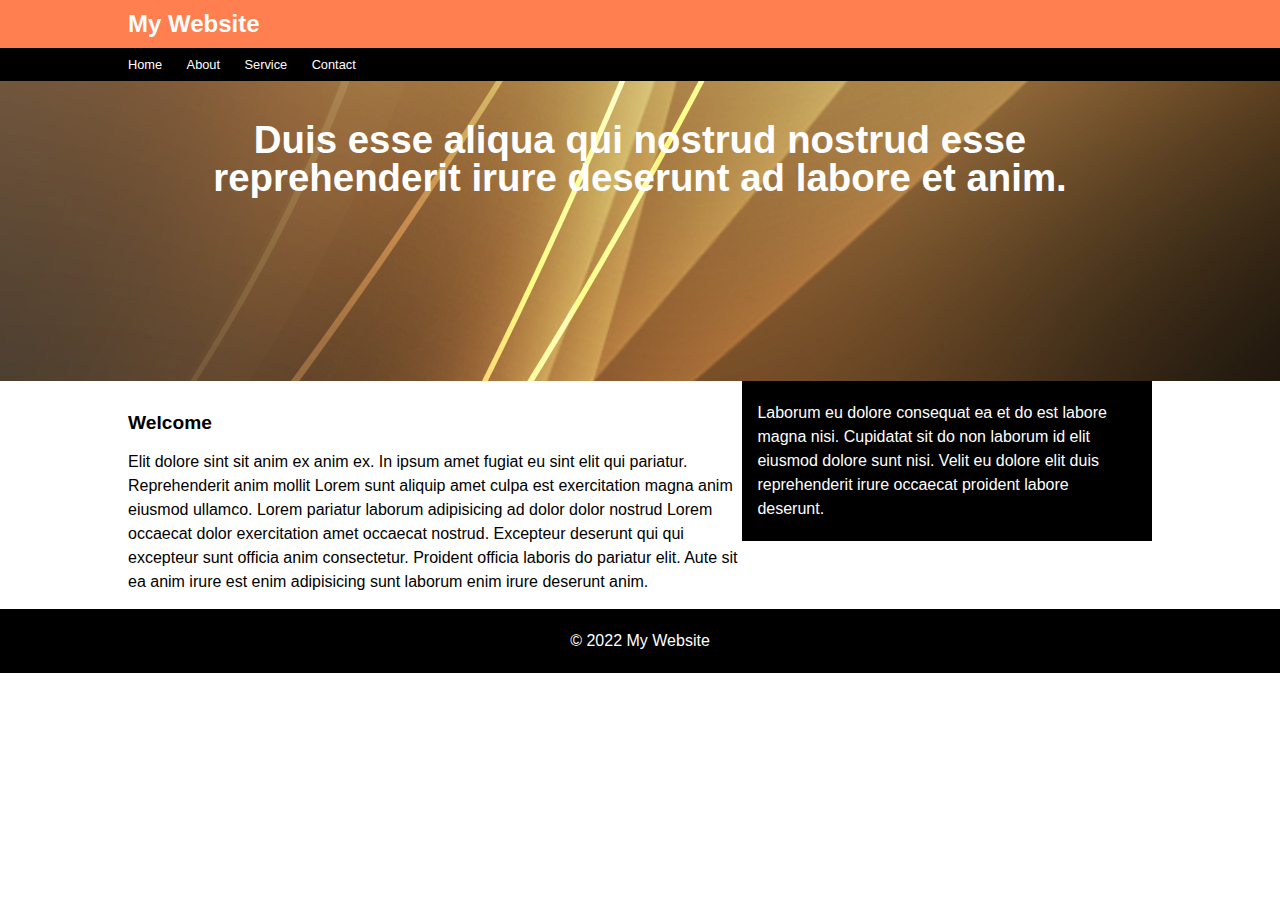
<file: HTML/index.html>
<!DOCTYPE html>
<html lang="en">

<head>
    <link href="../CSS/myStyles.css" rel="Stylesheet" />
    <title>My Website</title>
</head>

<body>
    <header id="main-header">
        <div class="container">
            <h2>My Website</h2>
        </div>
    </header>
    <nav id="main-nav">
        <div class="container">
            <ul>
                <li><a href="./home.html">Home</a></li>
                <li><a href="">About</a></li>
                <li><a href="">Service</a></li>
                <li><a href="">Contact</a></li>
            </ul>
        </div>
    </nav>
    <main id="main-section">
        <div class="container">
            <p>Duis esse aliqua qui nostrud nostrud esse reprehenderit irure deserunt ad labore et anim.</p>
        </div>
    </main>
    <section>
        <div class="container">
            <article id="article-sect" class="">
                <h4>Welcome</h4>
                <p>Elit dolore sint sit anim ex anim ex. In ipsum amet fugiat eu sint elit qui pariatur. Reprehenderit anim mollit
                    Lorem sunt aliquip amet culpa est exercitation magna anim eiusmod ullamco. Lorem pariatur laborum adipisicing ad
                    dolor dolor nostrud Lorem occaecat dolor exercitation amet occaecat nostrud. Excepteur deserunt qui qui
                    excepteur sunt officia anim consectetur. Proident officia laboris do pariatur elit. Aute sit ea anim irure est
                    enim adipisicing sunt laborum enim irure deserunt anim.</p>
            </article>
            <aside id="aside-sect">
                <p>Laborum eu dolore consequat ea et do est labore magna nisi. Cupidatat sit do non laborum id elit eiusmod dolore
                    sunt nisi. Velit eu dolore elit duis reprehenderit irure occaecat proident labore deserunt.</p>
            </aside>
        </div>
    </section>
    <footer id="footer-sect">
        &copy; 2022 My Website
    </footer>
</body>

</html>
</file>
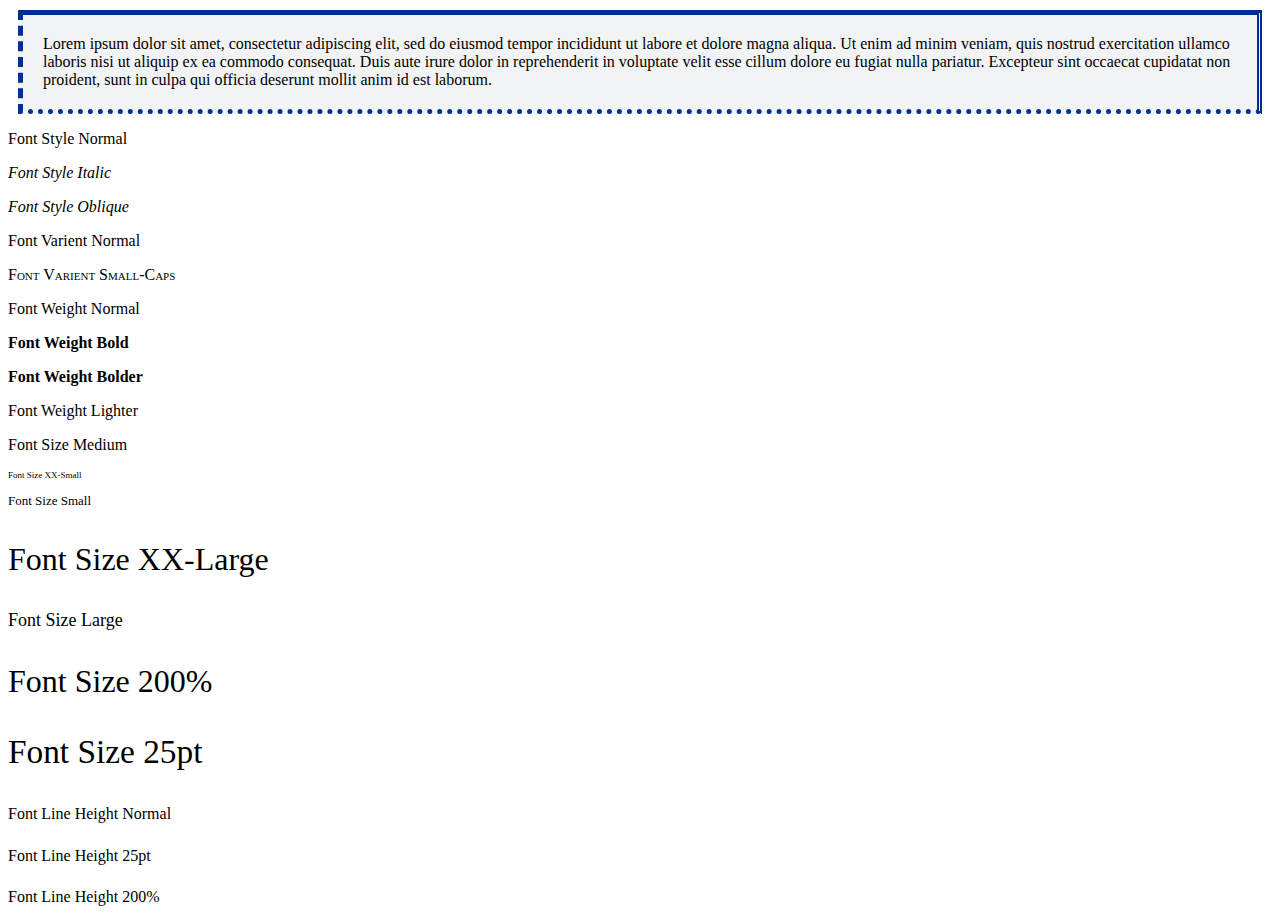
<file: HTML/css3/BoxModel/index.html>
<!DOCTYPE HTML>
<html lang="en">
<head>
  <meta charset="UTF-8">
  <title>CSS Tutorial</title>
 
  <link rel="stylesheet" type="text/css" href="../../../CSS/BoxModel/styles.css">
</head>
 
<body>
 
<p id="lorem">
  Lorem ipsum dolor sit amet, consectetur adipiscing elit, sed do
  eiusmod tempor incididunt ut labore et dolore magna aliqua. Ut
  enim ad minim veniam, quis nostrud exercitation ullamco laboris
  nisi ut aliquip ex ea commodo consequat. Duis aute irure dolor
  in reprehenderit in voluptate velit esse cillum dolore eu fugiat
  nulla pariatur. Excepteur sint occaecat cupidatat non proident,
  sunt in culpa qui officia deserunt mollit anim id est laborum.
</p>
 
<!-- Demonstrate Font Properties -->
 
<p id="fsNormal">Font Style Normal</p>
<p id="fsItalic">Font Style Italic</p>
<p id="fsOblique">Font Style Oblique</p>
<p id="fvNormal">Font Varient Normal</p>
<p id="fvSmallCaps">Font Varient Small-Caps</p>
<p id="fwNormal">Font Weight Normal</p>
<p id="fwBold">Font Weight Bold</p>
<p id="fwBolder">Font Weight Bolder</p>
<p id="fwLighter">Font Weight Lighter</p>
<p id="fszMedium">Font Size Medium</p>
<p id="fszXXSmall">Font Size XX-Small</p>
<p id="fszSmall">Font Size Small</p>
<p id="fszXXLarge">Font Size XX-Large</p>
<p id="fszLarge">Font Size Large</p>
<p id="fszPrct">Font Size 200%</p>
<p id="fsz25pt">Font Size 25pt</p>
<p id="lhNormal">Font Line Height Normal</p>
<p id="lh25pt">Font Line Height 25pt</p>
<p id="lh200Prct">Font Line Height 200%</p>
 
<!-- Demonstrate Font Properties End -->
 
</body>
</html>
</file>
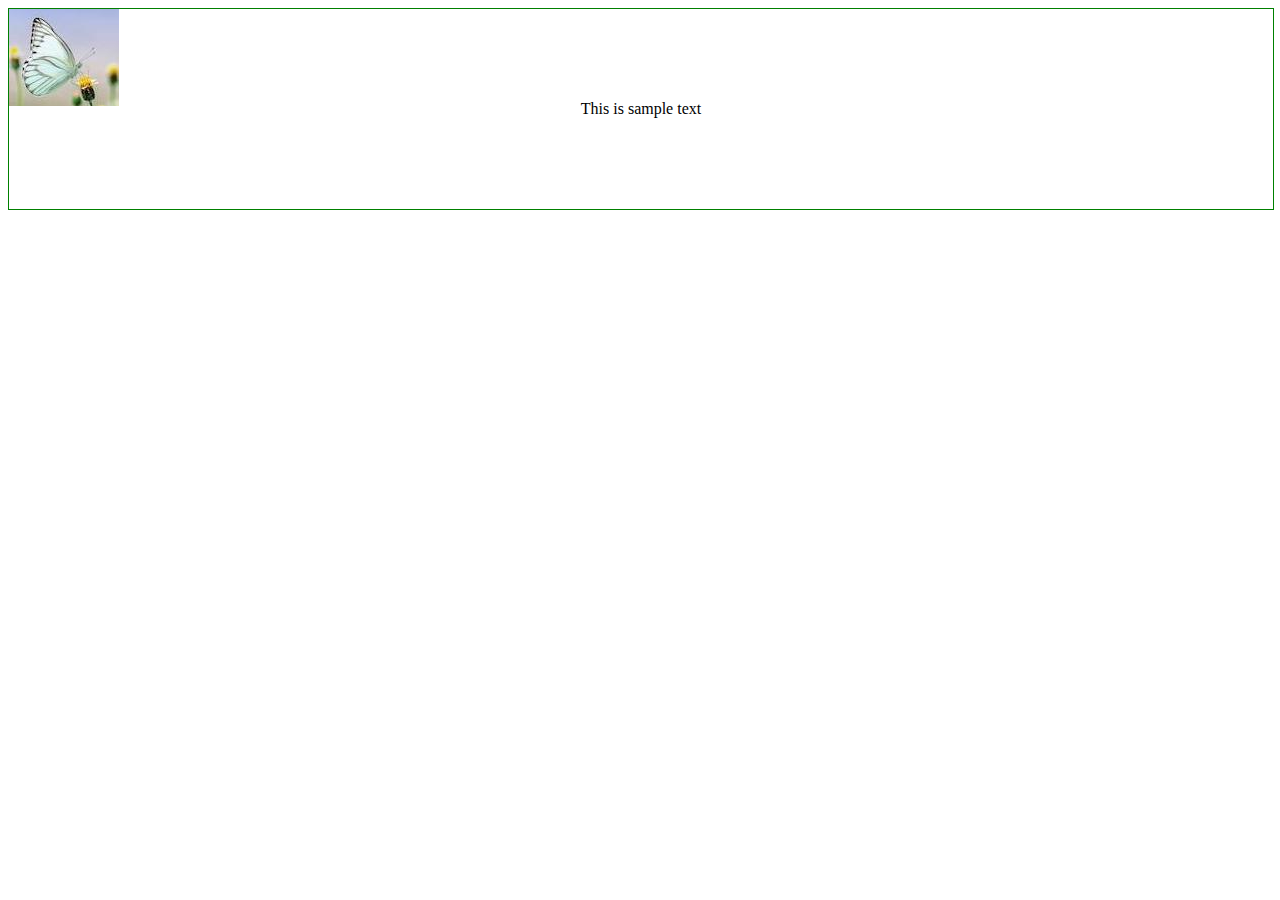
<file: HTML/css3/Centering/index.html>
<!DOCTYPE html>
<html>
<head>
    <title>Centering</title>
    <link rel="stylesheet" type="text/css" href="../../../CSS/Centering/styles.css">
</head>
<body>
    <div class="container">
        <div class="element">This is sample text</div>
        <img id="image" src="butterflies.jpg" />
    </div>
</body>
</html>
</file>
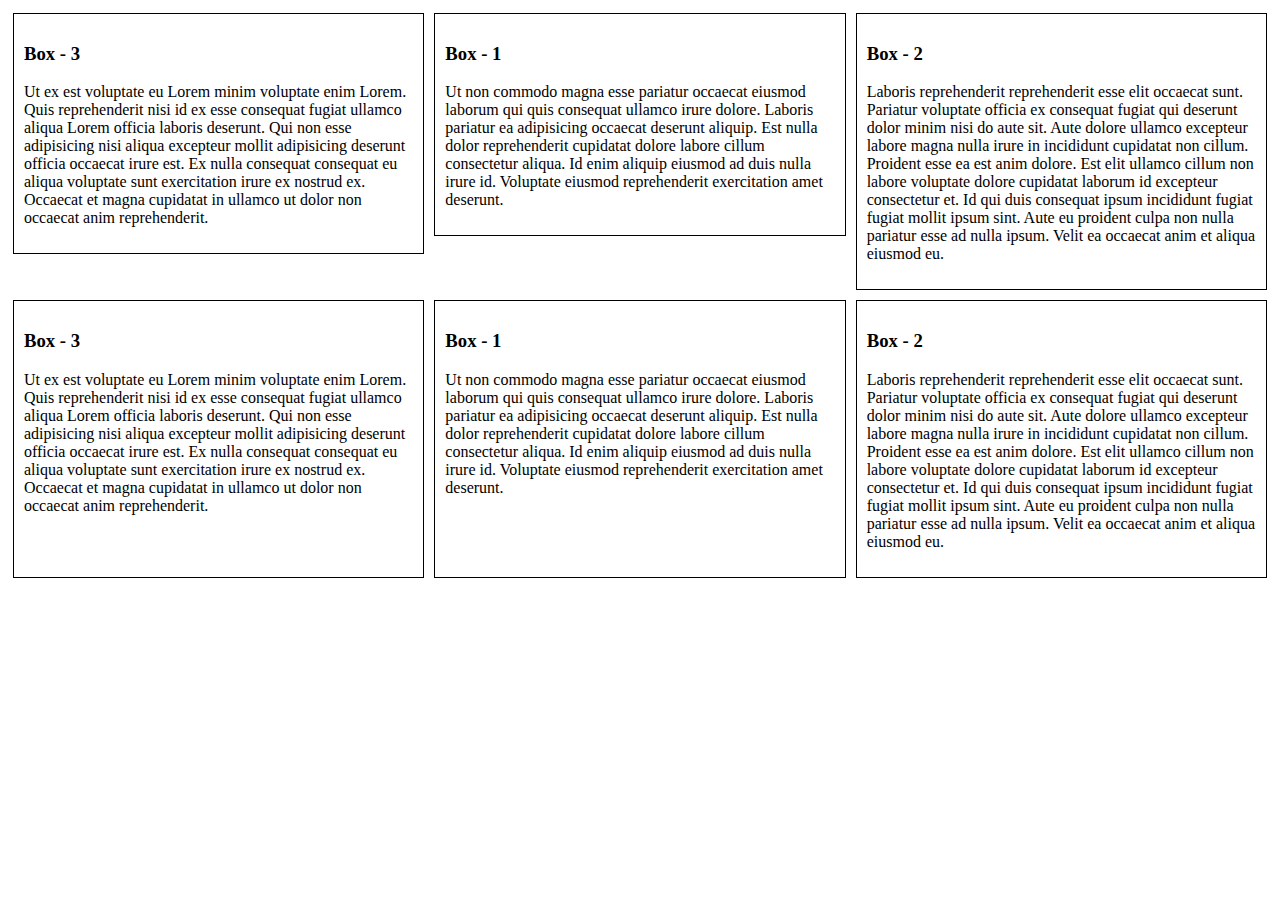
<file: HTML/css3/FlexBox/index.html>
<!DOCTYPE html>
<html lang="en">
<head>
    <meta charset="UTF-8">
    <meta http-equiv="X-UA-Compatible" content="IE=edge">
    <meta name="viewport" content="width=device-width, initial-scale=1.0">
    <title>Flex Box
    </title>
    <link rel="stylesheet" href="../../../CSS/FlexBox/styles.css"
</head>
<body>
    <div class="container-1">
        <div class="box-1">
            <h3>Box - 1</h3>
            <p>Ut non commodo magna esse pariatur occaecat eiusmod laborum qui quis consequat ullamco irure dolore. Laboris pariatur ea adipisicing occaecat deserunt aliquip. Est nulla dolor reprehenderit cupidatat dolore labore cillum consectetur aliqua. Id enim aliquip eiusmod ad duis nulla irure id.
                Voluptate eiusmod reprehenderit exercitation amet deserunt.
            </p>
        </div>
        <div class="box-2">
            <h3>Box - 2</h3><p>
                Laboris reprehenderit reprehenderit esse elit occaecat sunt.
            Pariatur voluptate officia ex consequat fugiat qui deserunt dolor minim nisi do aute sit. Aute dolore ullamco excepteur labore magna nulla irure in incididunt cupidatat non cillum. Proident esse ea est anim dolore. Est elit ullamco cillum non labore voluptate dolore cupidatat laborum id excepteur consectetur et. Id qui duis consequat ipsum incididunt fugiat fugiat mollit ipsum sint. Aute eu proident culpa non nulla pariatur esse ad nulla ipsum. Velit ea occaecat anim et aliqua eiusmod eu.
            </p>
        </div>
        <div class="box-3">
            <h3>Box - 3</h3>
            <p>Ut ex est voluptate eu Lorem minim voluptate enim Lorem. Quis reprehenderit nisi id ex esse consequat fugiat ullamco aliqua Lorem officia laboris deserunt. Qui non esse adipisicing nisi aliqua excepteur mollit adipisicing deserunt officia occaecat irure est. Ex nulla consequat consequat eu aliqua voluptate sunt exercitation irure ex nostrud ex.
                Occaecat et magna cupidatat in ullamco ut dolor non occaecat anim reprehenderit.
            </p>
        </div>
    </div>    
    <div class="container-2">
        <div class="box-1">
            <h3>Box - 1</h3>
            <p>Ut non commodo magna esse pariatur occaecat eiusmod laborum qui quis consequat ullamco irure dolore. Laboris pariatur ea adipisicing occaecat deserunt aliquip. Est nulla dolor reprehenderit cupidatat dolore labore cillum consectetur aliqua. Id enim aliquip eiusmod ad duis nulla irure id.
                Voluptate eiusmod reprehenderit exercitation amet deserunt.
            </p>
        </div>
        <div class="box-2">
            <h3>Box - 2</h3><p>
                Laboris reprehenderit reprehenderit esse elit occaecat sunt.
            Pariatur voluptate officia ex consequat fugiat qui deserunt dolor minim nisi do aute sit. Aute dolore ullamco excepteur labore magna nulla irure in incididunt cupidatat non cillum. Proident esse ea est anim dolore. Est elit ullamco cillum non labore voluptate dolore cupidatat laborum id excepteur consectetur et. Id qui duis consequat ipsum incididunt fugiat fugiat mollit ipsum sint. Aute eu proident culpa non nulla pariatur esse ad nulla ipsum. Velit ea occaecat anim et aliqua eiusmod eu.
            </p>
        </div>
        <div class="box-3">
            <h3>Box - 3</h3>
            <p>Ut ex est voluptate eu Lorem minim voluptate enim Lorem. Quis reprehenderit nisi id ex esse consequat fugiat ullamco aliqua Lorem officia laboris deserunt. Qui non esse adipisicing nisi aliqua excepteur mollit adipisicing deserunt officia occaecat irure est. Ex nulla consequat consequat eu aliqua voluptate sunt exercitation irure ex nostrud ex.
                Occaecat et magna cupidatat in ullamco ut dolor non occaecat anim reprehenderit.
            </p>
        </div>
    </div>    
</body>
</html>
</file>
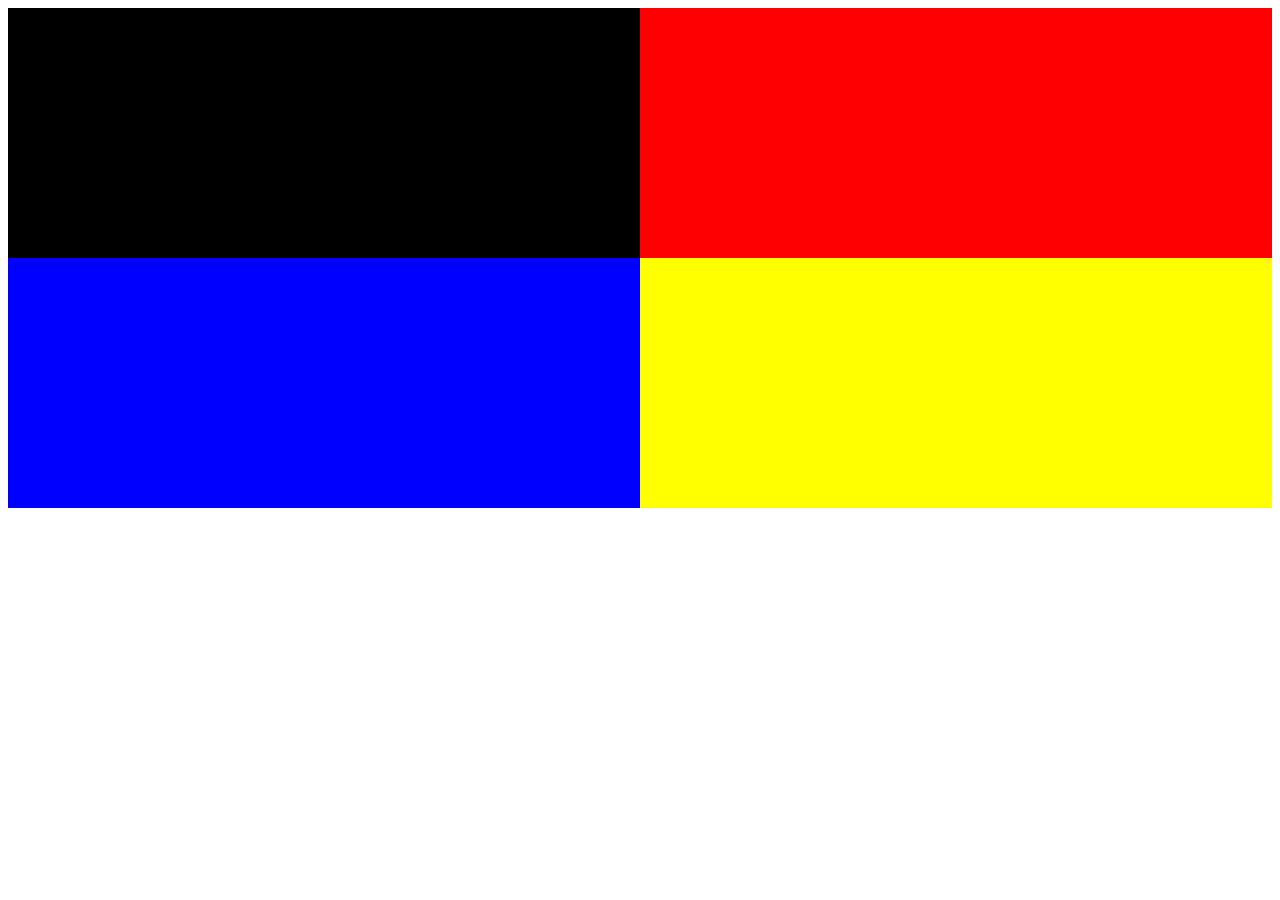
<file: HTML/css3/Gradients/index.html>
<!DOCTYPE html>
<html>
<head>
    <title>CSS Gradients</title>
    <link rel="stylesheet" type="text/css" href="../../../CSS/Gradients/styles.css">
</head>
<body>
    <div>
        
    </div>
</body>
</html>
</file>
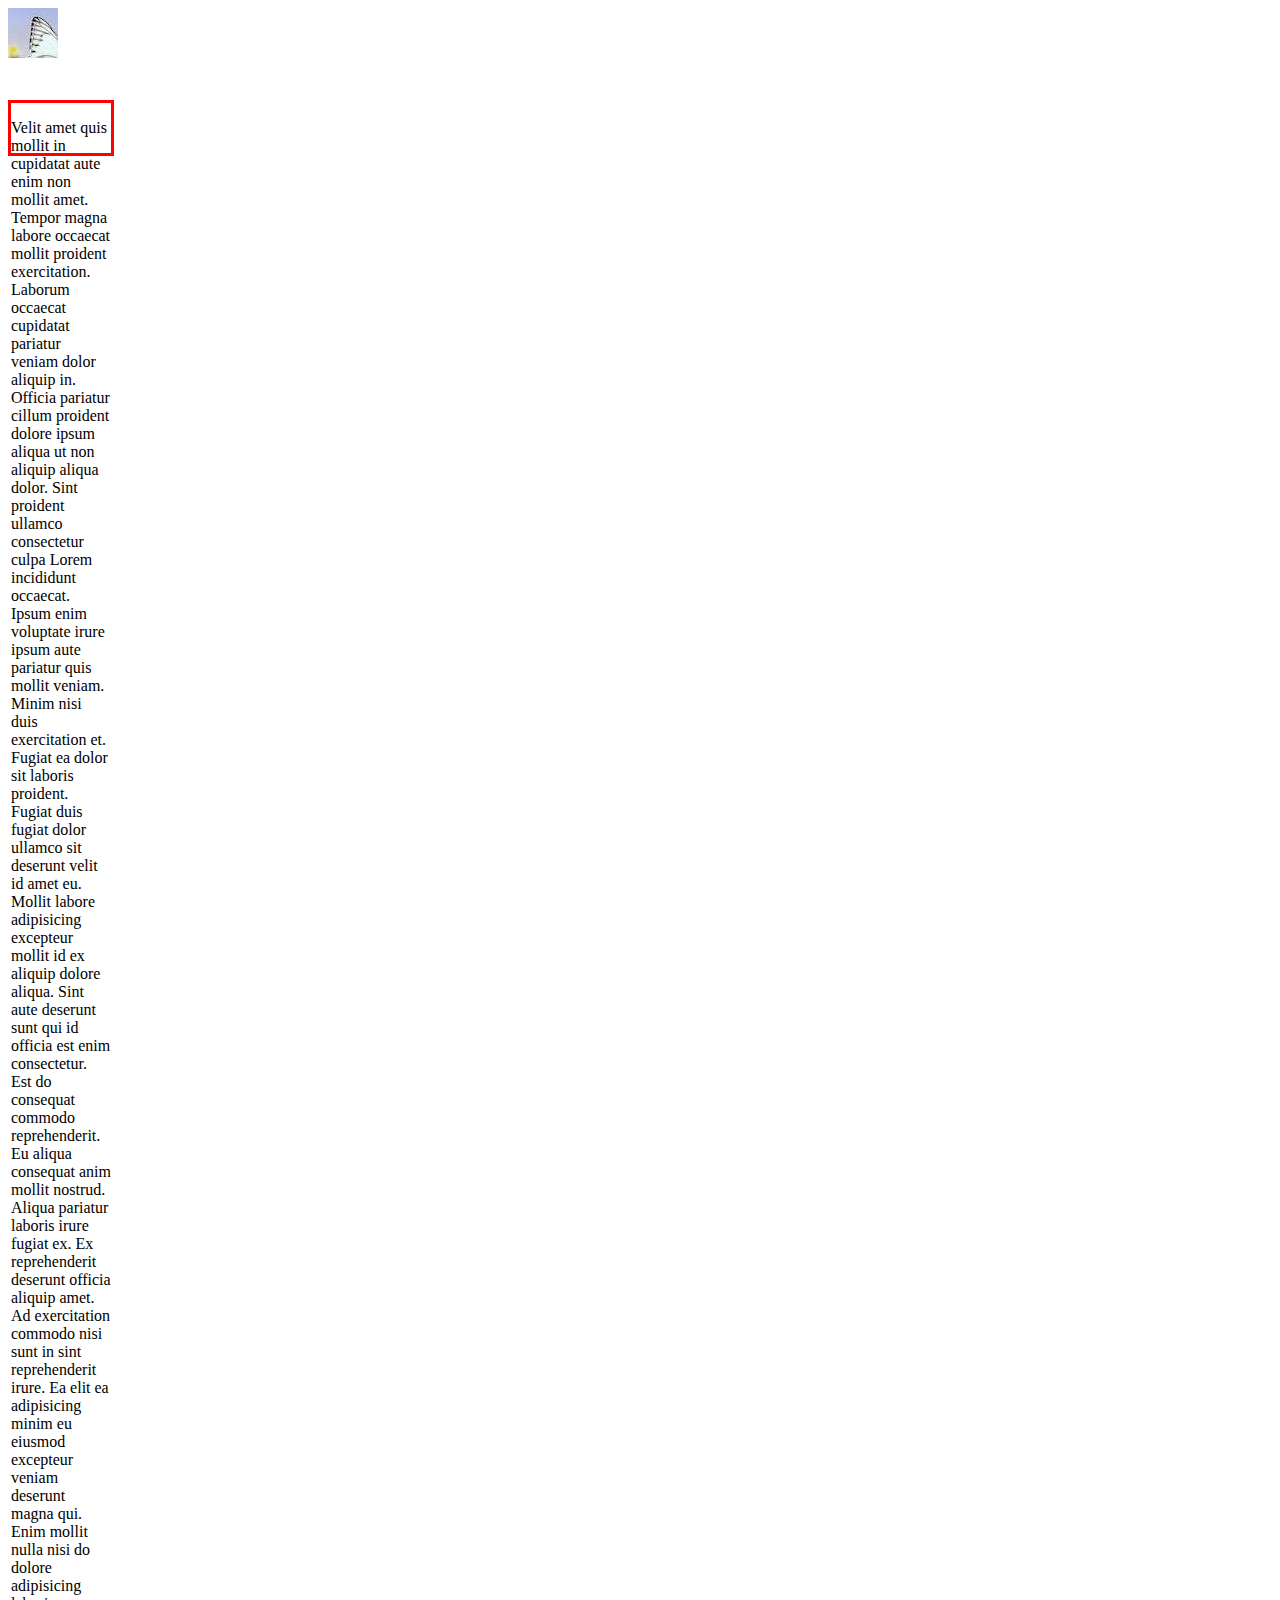
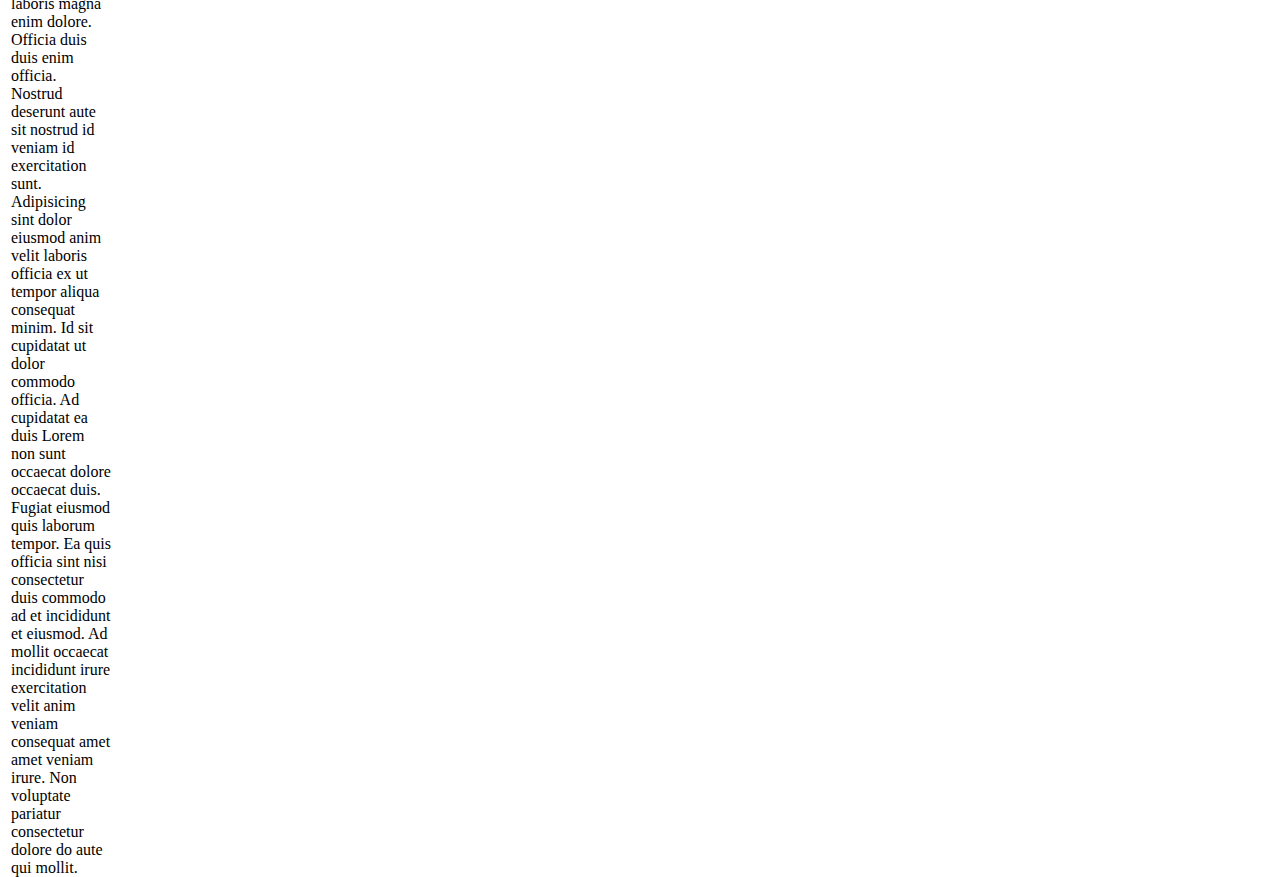
<file: HTML/css3/Overflow/index.html>
<!DOCTYPE HTML>
<html lang="en">
<head>
  <meta charset="UTF-8">
  <title>CSS Tutorial Overflow Clip</title>

  <link rel="stylesheet" type="text/css" href="../../../CSS/Overflow/styles.css">
</head>

<body>

  <div class="butterflies-clip">
    <img src="butterflies.jpg">
  </div>

  
  <div class="butterflies-small overflow-visible">
    
    <p>Velit amet quis mollit in cupidatat aute enim non mollit amet. Tempor magna labore occaecat mollit proident exercitation. Laborum occaecat cupidatat pariatur veniam dolor aliquip in.

Officia pariatur cillum proident dolore ipsum aliqua ut non aliquip aliqua dolor. Sint proident ullamco consectetur culpa Lorem incididunt occaecat. Ipsum enim voluptate irure ipsum aute pariatur quis mollit veniam. Minim nisi duis exercitation et.

Fugiat ea dolor sit laboris proident. Fugiat duis fugiat dolor ullamco sit deserunt velit id amet eu. Mollit labore adipisicing excepteur mollit id ex aliquip dolore aliqua. Sint aute deserunt sunt qui id officia est enim consectetur.

Est do consequat commodo reprehenderit. Eu aliqua consequat anim mollit nostrud. Aliqua pariatur laboris irure fugiat ex.

Ex reprehenderit deserunt officia aliquip amet. Ad exercitation commodo nisi sunt in sint reprehenderit irure. Ea elit ea adipisicing minim eu eiusmod excepteur veniam deserunt magna qui. Enim mollit nulla nisi do dolore adipisicing laboris magna enim dolore.

Officia duis duis enim officia. Nostrud deserunt aute sit nostrud id veniam id exercitation sunt. Adipisicing sint dolor eiusmod anim velit laboris officia ex ut tempor aliqua consequat minim. Id sit cupidatat ut dolor commodo officia. Ad cupidatat ea duis Lorem non sunt occaecat dolore occaecat duis. Fugiat eiusmod quis laborum tempor.

Ea quis officia sint nisi consectetur duis commodo ad et incididunt et eiusmod. Ad mollit occaecat incididunt irure exercitation velit anim veniam consequat amet amet veniam irure. Non voluptate pariatur consectetur dolore do aute qui mollit.</p>
  </div>
<!-- 
  <div class="butterflies-small overflow-hidden">
    <p>Velit amet quis mollit in cupidatat aute enim non mollit amet. Tempor magna labore occaecat mollit proident exercitation. Laborum occaecat cupidatat pariatur veniam dolor aliquip in.

      Officia pariatur cillum proident dolore ipsum aliqua ut non aliquip aliqua dolor. Sint proident ullamco consectetur culpa Lorem incididunt occaecat. Ipsum enim voluptate irure ipsum aute pariatur quis mollit veniam. Minim nisi duis exercitation et.
      
      Fugiat ea dolor sit laboris proident. Fugiat duis fugiat dolor ullamco sit deserunt velit id amet eu. Mollit labore adipisicing excepteur mollit id ex aliquip dolore aliqua. Sint aute deserunt sunt qui id officia est enim consectetur.
      
      Est do consequat commodo reprehenderit. Eu aliqua consequat anim mollit nostrud. Aliqua pariatur laboris irure fugiat ex.
      
      Ex reprehenderit deserunt officia aliquip amet. Ad exercitation commodo nisi sunt in sint reprehenderit irure. Ea elit ea adipisicing minim eu eiusmod excepteur veniam deserunt magna qui. Enim mollit nulla nisi do dolore adipisicing laboris magna enim dolore.
      
      Officia duis duis enim officia. Nostrud deserunt aute sit nostrud id veniam id exercitation sunt. Adipisicing sint dolor eiusmod anim velit laboris officia ex ut tempor aliqua consequat minim. Id sit cupidatat ut dolor commodo officia. Ad cupidatat ea duis Lorem non sunt occaecat dolore occaecat duis. Fugiat eiusmod quis laborum tempor.
      
      Ea quis officia sint nisi consectetur duis commodo ad et incididunt et eiusmod. Ad mollit occaecat incididunt irure exercitation velit anim veniam consequat amet amet veniam irure. Non voluptate pariatur consectetur dolore do aute qui mollit.</p>
       
  </div>

  <div class="butterflies-small overflow-scroll">
    <p>Velit amet quis mollit in cupidatat aute enim non mollit amet. Tempor magna labore occaecat mollit proident exercitation. Laborum occaecat cupidatat pariatur veniam dolor aliquip in.

      Officia pariatur cillum proident dolore ipsum aliqua ut non aliquip aliqua dolor. Sint proident ullamco consectetur culpa Lorem incididunt occaecat. Ipsum enim voluptate irure ipsum aute pariatur quis mollit veniam. Minim nisi duis exercitation et.
      
      Fugiat ea dolor sit laboris proident. Fugiat duis fugiat dolor ullamco sit deserunt velit id amet eu. Mollit labore adipisicing excepteur mollit id ex aliquip dolore aliqua. Sint aute deserunt sunt qui id officia est enim consectetur.
      
      Est do consequat commodo reprehenderit. Eu aliqua consequat anim mollit nostrud. Aliqua pariatur laboris irure fugiat ex.
      
      Ex reprehenderit deserunt officia aliquip amet. Ad exercitation commodo nisi sunt in sint reprehenderit irure. Ea elit ea adipisicing minim eu eiusmod excepteur veniam deserunt magna qui. Enim mollit nulla nisi do dolore adipisicing laboris magna enim dolore.
      
      Officia duis duis enim officia. Nostrud deserunt aute sit nostrud id veniam id exercitation sunt. Adipisicing sint dolor eiusmod anim velit laboris officia ex ut tempor aliqua consequat minim. Id sit cupidatat ut dolor commodo officia. Ad cupidatat ea duis Lorem non sunt occaecat dolore occaecat duis. Fugiat eiusmod quis laborum tempor.
      
      Ea quis officia sint nisi consectetur duis commodo ad et incididunt et eiusmod. Ad mollit occaecat incididunt irure exercitation velit anim veniam consequat amet amet veniam irure. Non voluptate pariatur consectetur dolore do aute qui mollit.</p>
       
  </div> -->

</body>

</html>
</file>
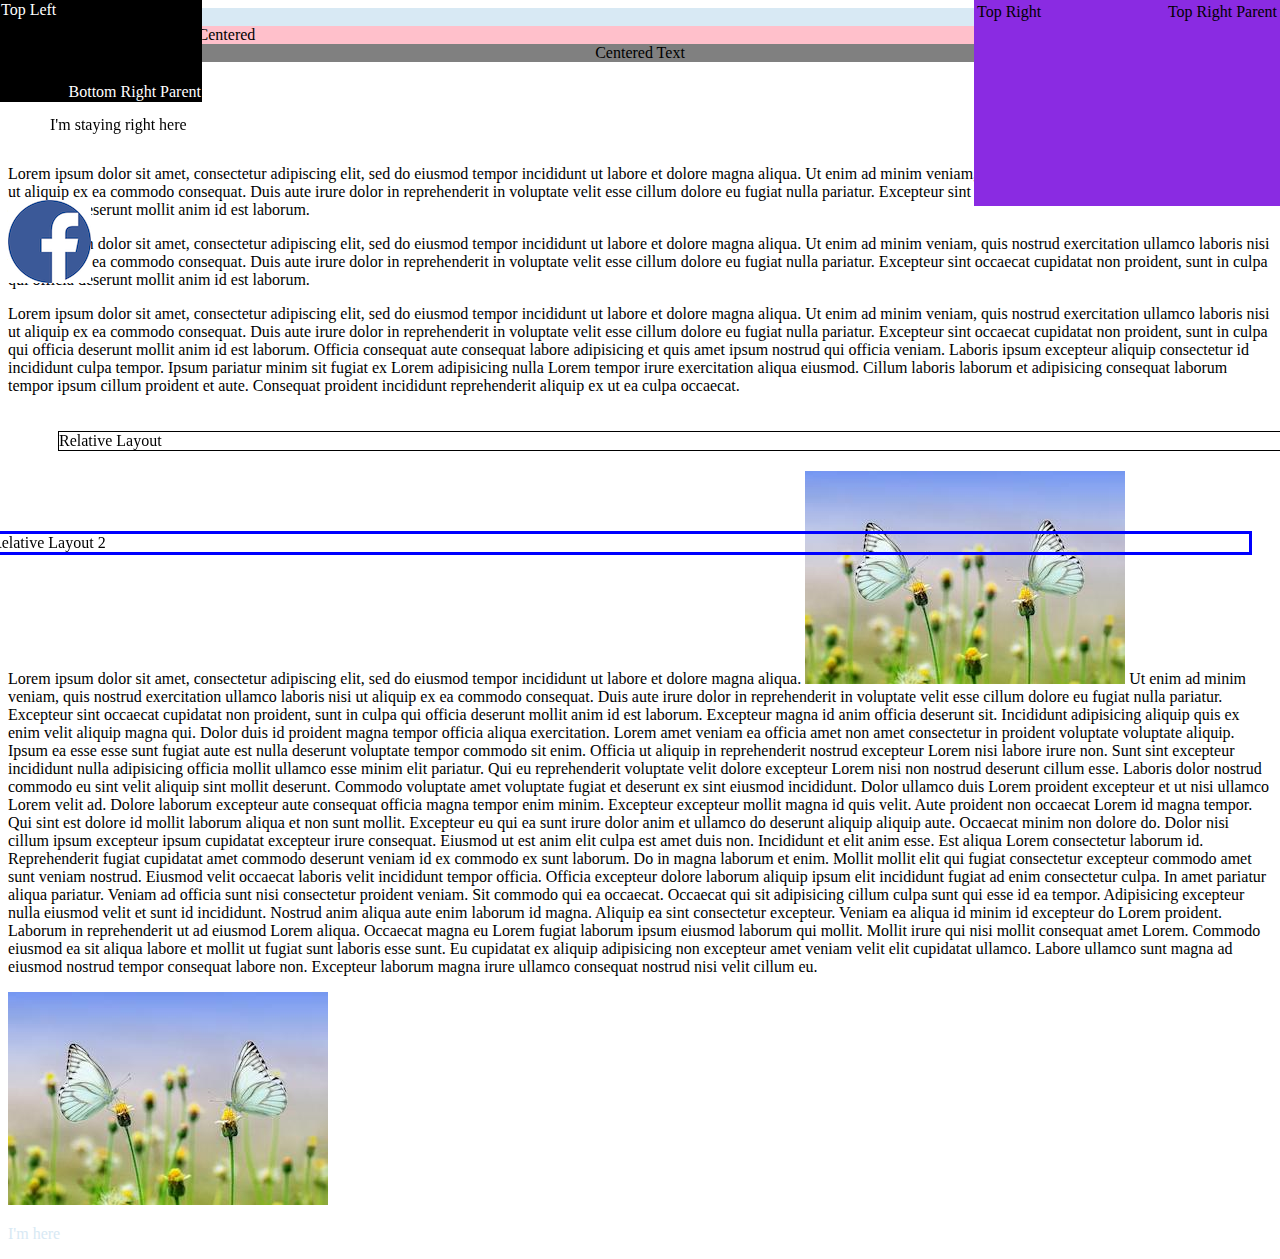
<file: HTML/css3/Position/index.html>
<!DOCTYPE HTML>
<html lang="en">
<head>
  <meta charset="UTF-8">
  <title>CSS Tutorial Position</title>

  <link rel="stylesheet" type="text/css" href="../../../CSS/Position/styles.css">
</head>

<body>

<div id="parent-div">
  <div id="default">Default</div>
  <div id="centered">Centered</div>
  <div id="centered-text">Centered Text</div>
</div>

<!-- Demonstrate Absolute Postioning -->

<div id="top-left-pos">Top Left
  <div id="bottom-right-tl-parent">Bottom Right Parent</div>
</div>

<div id="top-right-pos">Top Right
  <div id="bottom-left-tr-parent">Top Right Parent</div>
</div>

<p id="fixed-pos">
  I'm staying right here
</p>

<div id="sticky"><img src="facebook.png"></div>
<p>
  Lorem ipsum dolor sit amet, consectetur adipiscing elit, sed do
  eiusmod tempor incididunt ut labore et dolore magna aliqua. Ut
  enim ad minim veniam, quis nostrud exercitation ullamco laboris
  nisi ut aliquip ex ea commodo consequat. Duis aute irure dolor
  in reprehenderit in voluptate velit esse cillum dolore eu fugiat
  nulla pariatur. Excepteur sint occaecat cupidatat non proident,
  sunt in culpa qui officia deserunt mollit anim id est laborum.
</p>

<p>
  Lorem ipsum dolor sit amet, consectetur adipiscing elit, sed do
  eiusmod tempor incididunt ut labore et dolore magna aliqua. Ut
  enim ad minim veniam, quis nostrud exercitation ullamco laboris
  nisi ut aliquip ex ea commodo consequat. Duis aute irure dolor
  in reprehenderit in voluptate velit esse cillum dolore eu fugiat
  nulla pariatur. Excepteur sint occaecat cupidatat non proident,
  sunt in culpa qui officia deserunt mollit anim id est laborum.
</p>

<p>
  Lorem ipsum dolor sit amet, consectetur adipiscing elit, sed do
  eiusmod tempor incididunt ut labore et dolore magna aliqua. Ut
  enim ad minim veniam, quis nostrud exercitation ullamco laboris
  nisi ut aliquip ex ea commodo consequat. Duis aute irure dolor
  in reprehenderit in voluptate velit esse cillum dolore eu fugiat
  nulla pariatur. Excepteur sint occaecat cupidatat non proident,
  sunt in culpa qui officia deserunt mollit anim id est laborum.
  Officia consequat aute consequat labore adipisicing et quis amet ipsum nostrud qui officia veniam. Laboris ipsum excepteur aliquip consectetur id incididunt culpa tempor. Ipsum pariatur minim sit fugiat ex Lorem adipisicing nulla Lorem tempor irure exercitation aliqua eiusmod. Cillum laboris laborum et adipisicing consequat laborum tempor ipsum cillum proident et aute. Consequat proident incididunt reprehenderit aliquip ex ut ea culpa occaecat.
</p>

<div id="relative-1">Relative Layout</div>

<div id="relative-2">Relative Layout 2</div>

<p>
  Lorem ipsum dolor sit amet, consectetur adipiscing elit, sed do
  eiusmod tempor incididunt ut labore et dolore magna aliqua. 
  <img src="butterflies.jpg"> Ut
  enim ad minim veniam, quis nostrud exercitation ullamco laboris
  nisi ut aliquip ex ea commodo consequat. Duis aute irure dolor
  in reprehenderit in voluptate velit esse cillum dolore eu fugiat
  nulla pariatur. Excepteur sint occaecat cupidatat non proident,
  sunt in culpa qui officia deserunt mollit anim id est laborum.
  Excepteur magna id anim officia deserunt sit. Incididunt adipisicing aliquip quis ex enim velit aliquip magna qui. Dolor duis id proident magna tempor officia aliqua exercitation. Lorem amet veniam ea officia amet non amet consectetur in proident voluptate voluptate aliquip. Ipsum ea esse esse sunt fugiat aute est nulla deserunt voluptate tempor commodo sit enim. Officia ut aliquip in reprehenderit nostrud excepteur Lorem nisi labore irure non.

Sunt sint excepteur incididunt nulla adipisicing officia mollit ullamco esse minim elit pariatur. Qui eu reprehenderit voluptate velit dolore excepteur Lorem nisi non nostrud deserunt cillum esse. Laboris dolor nostrud commodo eu sint velit aliquip sint mollit deserunt. Commodo voluptate amet voluptate fugiat et deserunt ex sint eiusmod incididunt.

Dolor ullamco duis Lorem proident excepteur et ut nisi ullamco Lorem velit ad. Dolore laborum excepteur aute consequat officia magna tempor enim minim. Excepteur excepteur mollit magna id quis velit. Aute proident non occaecat Lorem id magna tempor. Qui sint est dolore id mollit laborum aliqua et non sunt mollit. Excepteur eu qui ea sunt irure dolor anim et ullamco do deserunt aliquip aliquip aute. Occaecat minim non dolore do.

Dolor nisi cillum ipsum excepteur ipsum cupidatat excepteur irure consequat. Eiusmod ut est anim elit culpa est amet duis non. Incididunt et elit anim esse. Est aliqua Lorem consectetur laborum id. Reprehenderit fugiat cupidatat amet commodo deserunt veniam id ex commodo ex sunt laborum. Do in magna laborum et enim. Mollit mollit elit qui fugiat consectetur excepteur commodo amet sunt veniam nostrud.

Eiusmod velit occaecat laboris velit incididunt tempor officia. Officia excepteur dolore laborum aliquip ipsum elit incididunt fugiat ad enim consectetur culpa. In amet pariatur aliqua pariatur. Veniam ad officia sunt nisi consectetur proident veniam. Sit commodo qui ea occaecat. Occaecat qui sit adipisicing cillum culpa sunt qui esse id ea tempor. Adipisicing excepteur nulla eiusmod velit et sunt id incididunt.

Nostrud anim aliqua aute enim laborum id magna. Aliquip ea sint consectetur excepteur. Veniam ea aliqua id minim id excepteur do Lorem proident.

Laborum in reprehenderit ut ad eiusmod Lorem aliqua. Occaecat magna eu Lorem fugiat laborum ipsum eiusmod laborum qui mollit. Mollit irure qui nisi mollit consequat amet Lorem. Commodo eiusmod ea sit aliqua labore et mollit ut fugiat sunt laboris esse sunt. Eu cupidatat ex aliquip adipisicing non excepteur amet veniam velit elit cupidatat ullamco. Labore ullamco sunt magna ad eiusmod nostrud tempor consequat labore non. Excepteur laborum magna irure ullamco consequat nostrud nisi velit cillum eu.
</p>

<div id="crop"><img src="butterflies.jpg"></div>

<div>

  <p id="static-pos">
    I'm here
  </p>
</div>
</body>

</html>
</file>
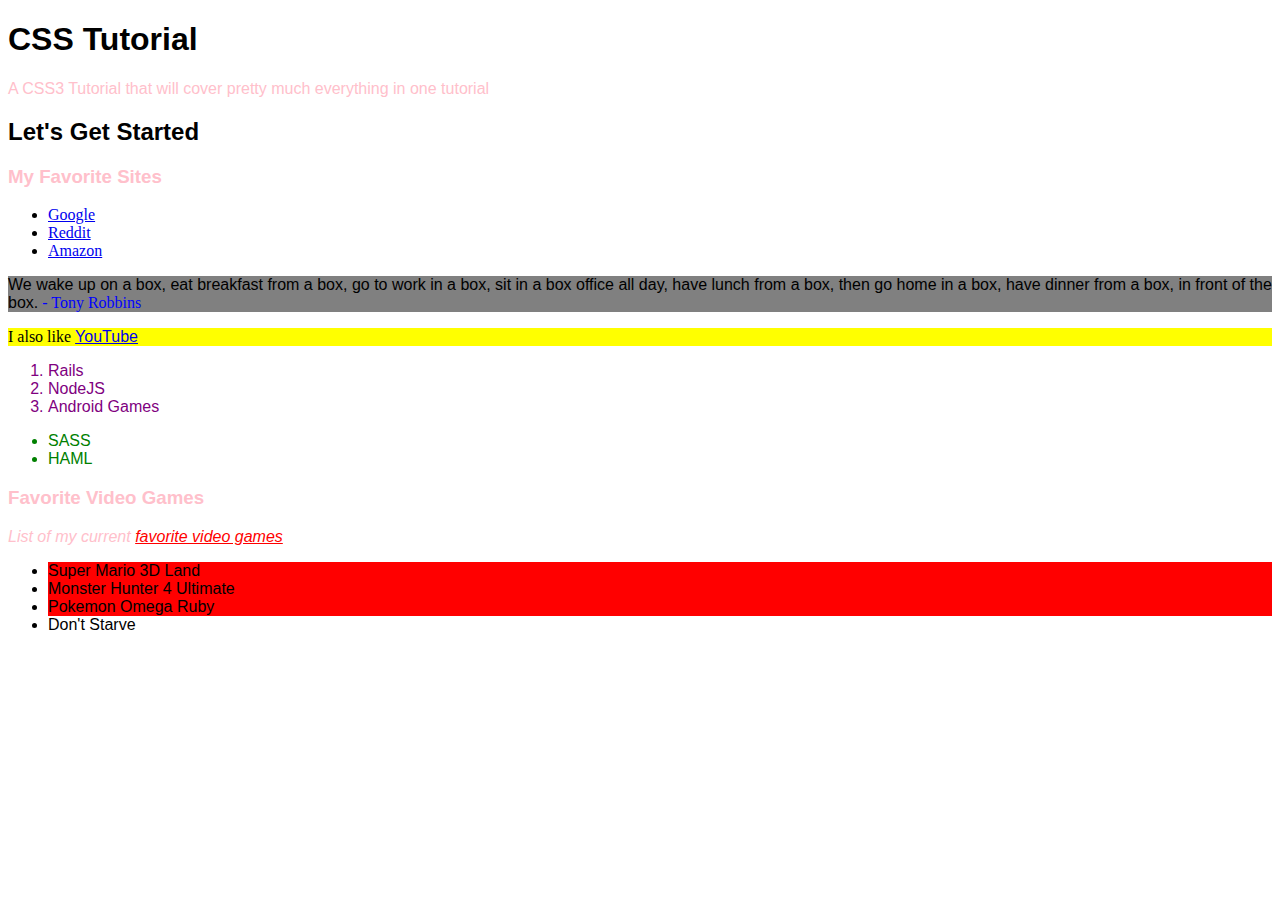
<file: HTML/css3/Selectors/index.html>
<!DOCTYPE HTML>
<html lang="en">
<head>
  <meta charset="UTF-8">
  <title>CSS Tutorial Selectors</title>

  <link rel="stylesheet" type="text/css" href="../../../CSS/Selectors/styles.css">
</head>

<body>
  <h1>CSS Tutorial</h1>

  <p>A CSS3 Tutorial that will cover pretty much everything in one tutorial</p>

  <h2>Let's Get Started</h2>

  <div>
    <h3>My Favorite Sites</h3>
    <ul>
      <li><a class="sitelink" href="google.com">Google</a></li>
      <li><a class="sitelink" href="reddit.com">Reddit</a></li>
      <li><a class="sitelink" href="amazon.com">Amazon</a></li>
    </ul>
  </div>

  <p id="tonyquote">We wake up on a box,
    eat breakfast from a box, go to work in a box,
    sit in a box office all day, have lunch from a box,
    then go home in a box, have dinner from a box,
    in front of the box.<span id="tonyname"> - Tony Robbins</span></p>

    <p class="sitelink">I also like 
      <a href="youtube.com">YouTube</a>
    </p>

    <div id="tutorials">
      <ol>
        <li>Rails</li>
        <li>NodeJS</li>
        <li>Android Games</li>
      </ol>
      <ul>
        <li>SASS</li>
        <li>HAML</li>
      </ul>
    </div>

    <h3>Favorite Video Games</h3>
    <p>List of my current 
      <a href="nintendogames">favorite video games
      </a>
    </p>
    <ul>
      <li alt="nintendo">Super Mario 3D Land</li>
      <li alt="nintendo">Monster Hunter 4 Ultimate</li>
      <li alt="nintendo">Pokemon Omega Ruby</li>
      <li alt="klei entertainment">Don't Starve</li>
    </ul>

  </body>
  </html>
</file>
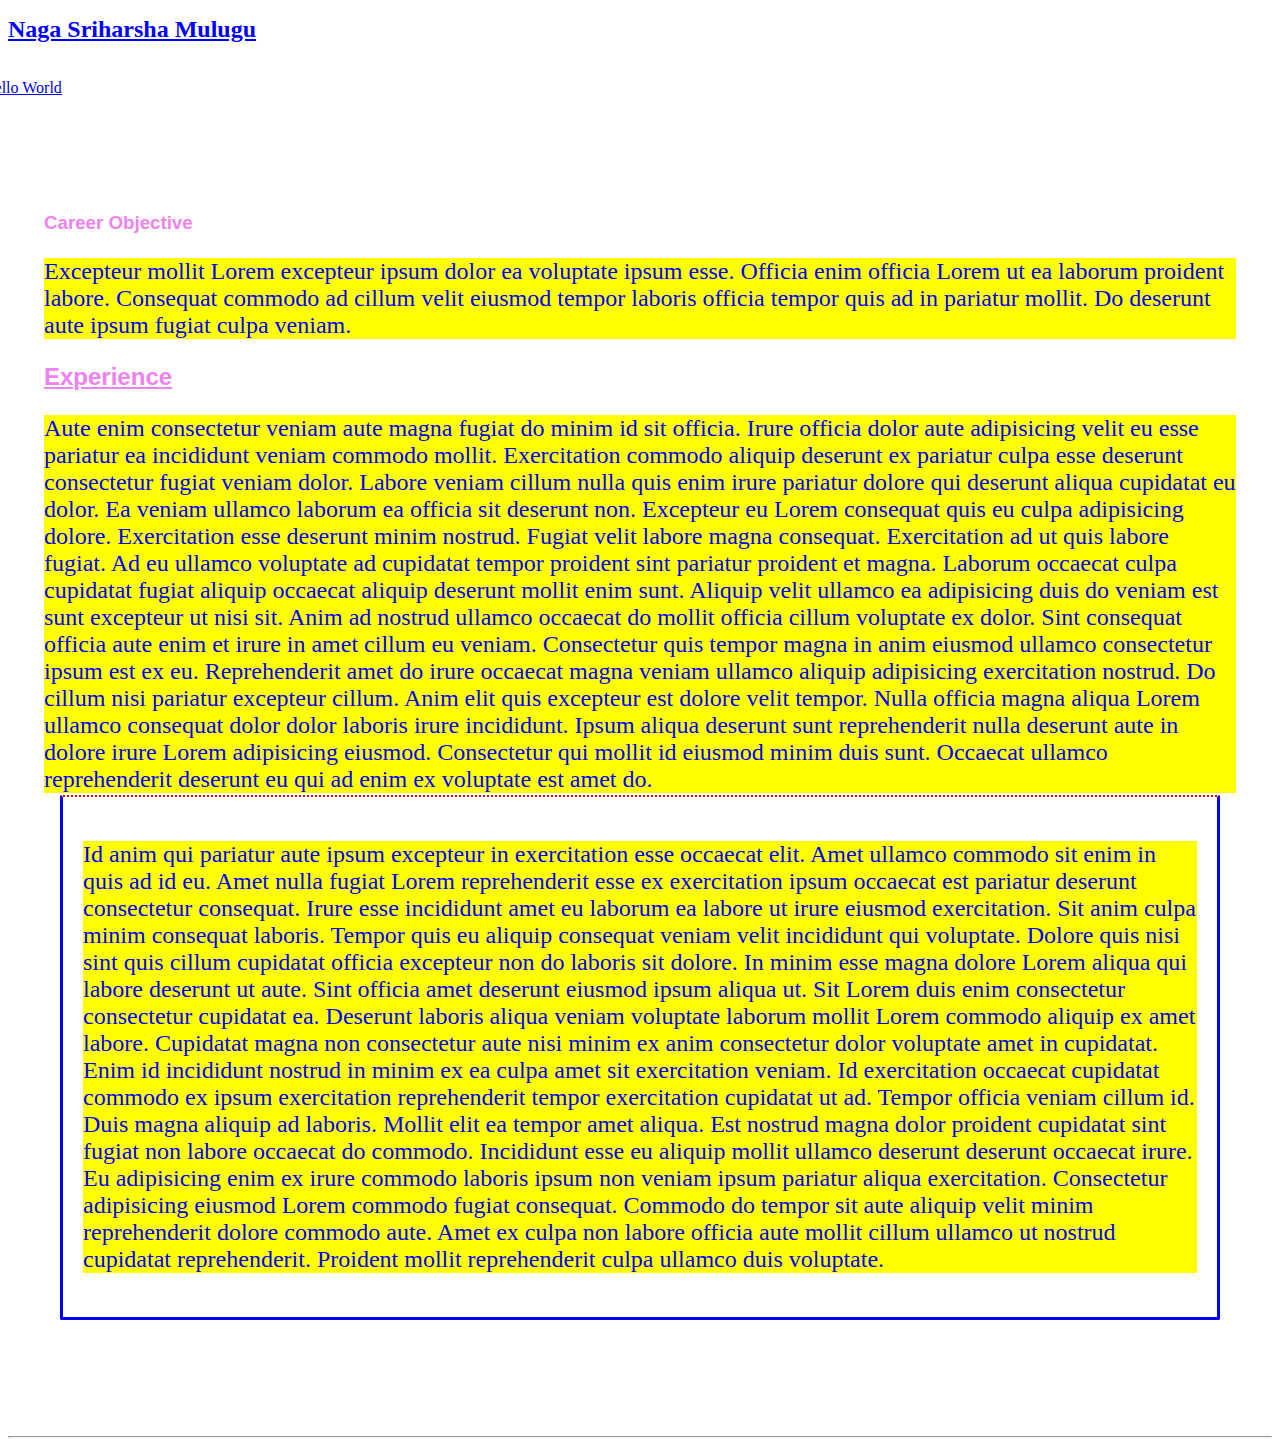
<file: HTML/cssdemo.html>
<!DOCTYPE html>
<html>

<head>
    <title>CSS Demo</title>
    <link href="/CSS/styles.css" rel="stylesheet" />
    <!-- Internal Style Sheet -->
    <!-- <style>
        h3 {
            color: violet;
            font-family: Verdana, Geneva, Tahoma, sans-serif;
        }
    </style> -->
</head>

<body>
    <!-- Inline Style Sheet -->
    <!-- <h1 style="color:red">Naga Sriharsha Mulugu</h1> -->
    <h1 class="decor-1">Naga Sriharsha Mulugu</h1>
    <div class="floatObject">
        <a href="helloworld.html">Hello World</a>
    </div>
    <!-- Specificity -->
    <div class="inner-container">
        <h3>Career Objective</h3>
        <p>
            Excepteur mollit Lorem excepteur ipsum dolor ea voluptate ipsum esse. Officia enim officia Lorem ut ea laborum
            proident labore. Consequat commodo ad cillum velit eiusmod tempor laboris officia tempor quis ad in pariatur
            mollit. Do deserunt aute ipsum fugiat culpa veniam.
        </p>
        <h3 class="decor-1">Experience</h3>
        <p>
            Aute enim consectetur veniam aute magna fugiat do minim id sit officia. Irure officia dolor aute adipisicing
            velit eu esse pariatur ea incididunt veniam commodo mollit. Exercitation commodo aliquip deserunt ex pariatur
            culpa esse deserunt consectetur fugiat veniam dolor. Labore veniam cillum nulla quis enim irure pariatur dolore
            qui deserunt aliqua cupidatat eu dolor. Ea veniam ullamco laborum ea officia sit deserunt non. Excepteur eu
            Lorem consequat quis eu culpa adipisicing dolore. Exercitation esse deserunt minim nostrud.
    
            Fugiat velit labore magna consequat. Exercitation ad ut quis labore fugiat. Ad eu ullamco voluptate ad cupidatat
            tempor proident sint pariatur proident et magna.
    
            Laborum occaecat culpa cupidatat fugiat aliquip occaecat aliquip deserunt mollit enim sunt. Aliquip velit
            ullamco ea adipisicing duis do veniam est sunt excepteur ut nisi sit. Anim ad nostrud ullamco occaecat do mollit
            officia cillum voluptate ex dolor. Sint consequat officia aute enim et irure in amet cillum eu veniam.
            Consectetur quis tempor magna in anim eiusmod ullamco consectetur ipsum est ex eu. Reprehenderit amet do irure
            occaecat magna veniam ullamco aliquip adipisicing exercitation nostrud.
    
            Do cillum nisi pariatur excepteur cillum. Anim elit quis excepteur est dolore velit tempor. Nulla officia magna
            aliqua Lorem ullamco consequat dolor dolor laboris irure incididunt. Ipsum aliqua deserunt sunt reprehenderit
            nulla deserunt aute in dolore irure Lorem adipisicing eiusmod. Consectetur qui mollit id eiusmod minim duis
            sunt. Occaecat ullamco reprehenderit deserunt eu qui ad enim ex voluptate est amet do.
        </p>
        <div class="nested-container">
            <p>
                Id anim qui pariatur aute ipsum excepteur in exercitation esse occaecat elit. Amet ullamco commodo sit enim in quis ad id eu. Amet nulla fugiat Lorem reprehenderit esse ex exercitation ipsum occaecat est pariatur deserunt consectetur consequat. Irure esse incididunt amet eu laborum ea labore ut irure eiusmod exercitation. Sit anim culpa minim consequat laboris.
    
    Tempor quis eu aliquip consequat veniam velit incididunt qui voluptate. Dolore quis nisi sint quis cillum cupidatat officia excepteur non do laboris sit dolore. In minim esse magna dolore Lorem aliqua qui labore deserunt ut aute. Sint officia amet deserunt eiusmod ipsum aliqua ut.
    
    Sit Lorem duis enim consectetur consectetur cupidatat ea. Deserunt laboris aliqua veniam voluptate laborum mollit Lorem commodo aliquip ex amet labore. Cupidatat magna non consectetur aute nisi minim ex anim consectetur dolor voluptate amet in cupidatat. Enim id incididunt nostrud in minim ex ea culpa amet sit exercitation veniam.
    
    Id exercitation occaecat cupidatat commodo ex ipsum exercitation reprehenderit tempor exercitation cupidatat ut ad. Tempor officia veniam cillum id. Duis magna aliquip ad laboris. Mollit elit ea tempor amet aliqua.
    
    Est nostrud magna dolor proident cupidatat sint fugiat non labore occaecat do commodo. Incididunt esse eu aliquip mollit ullamco deserunt deserunt occaecat irure. Eu adipisicing enim ex irure commodo laboris ipsum non veniam ipsum pariatur aliqua exercitation. Consectetur adipisicing eiusmod Lorem commodo fugiat consequat. Commodo do tempor sit aute aliquip velit minim reprehenderit dolore commodo aute. Amet ex culpa non labore officia aute mollit cillum ullamco ut nostrud cupidatat reprehenderit. Proident mollit reprehenderit culpa ullamco duis voluptate.
            </p>
        </div>
        
        
    </div>
    <hr/>
</body>

</html>
</file>
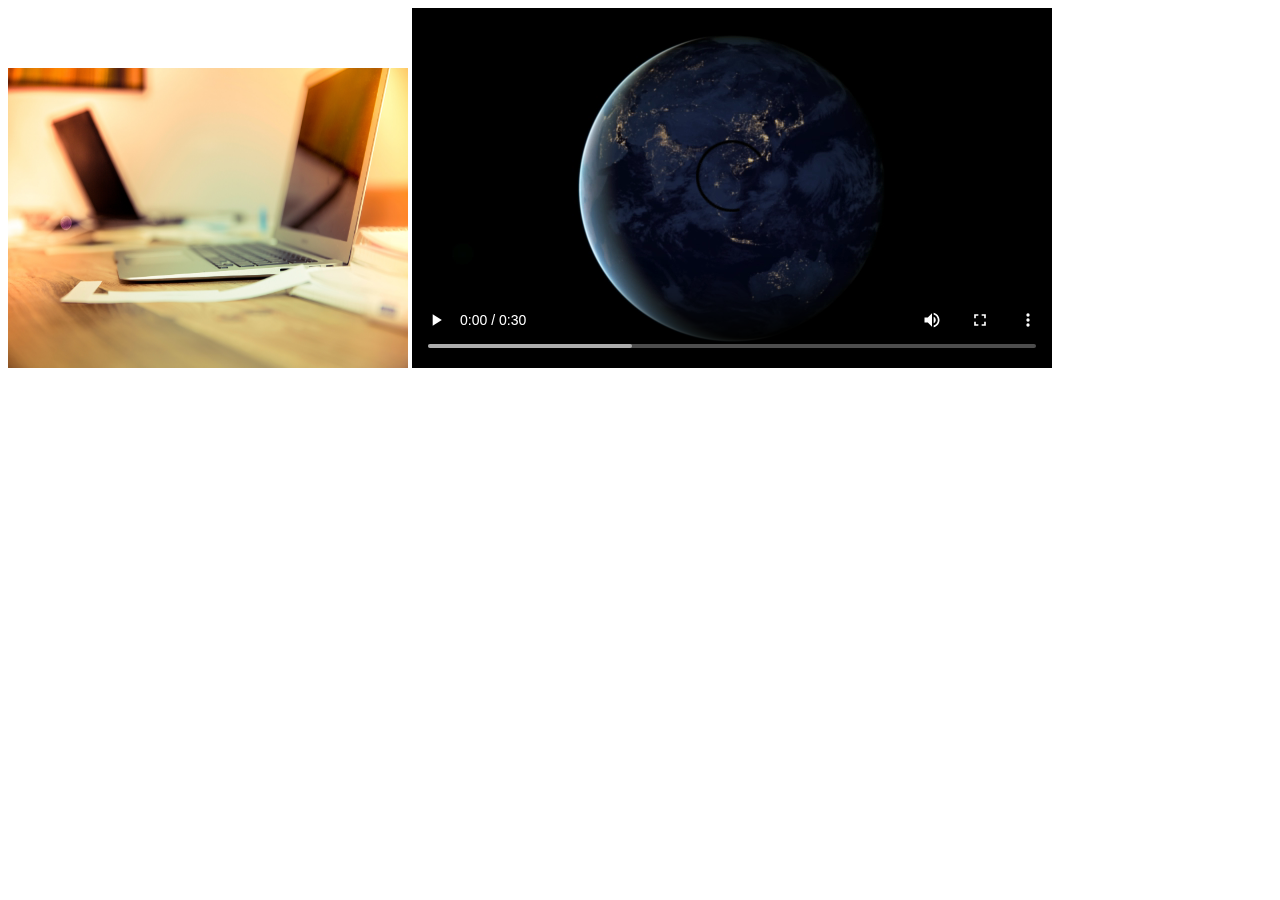
<file: HTML/emded.html>
<html>

<head>
    <title>
        Embed HTML
    </title>
</head>

<body>
    <img src="/media/test_image.jpg" alt="This is an image" width="400px" height="300px" />
    <!-- <video src="/media/test_video.mp4" controls width="200px" height="300px" 
    poster="/media/test_image.jpg"  loop muted autoplay/> -->
    <video controls>

        <source src="/media/test_video.mp4" type="video/mp4" />
        <source src="/media/test_audio.mp3" type="audio/mp3" />
        <div>

        </div>
    </video>
    <!-- <audio src="/media/test_audio.mp3" controls loop autoplay muted/> -->
    <!-- 
        header,
        footer,
        nav,
        section, main, article, aside, address
     -->
</body>

</html>
</file>
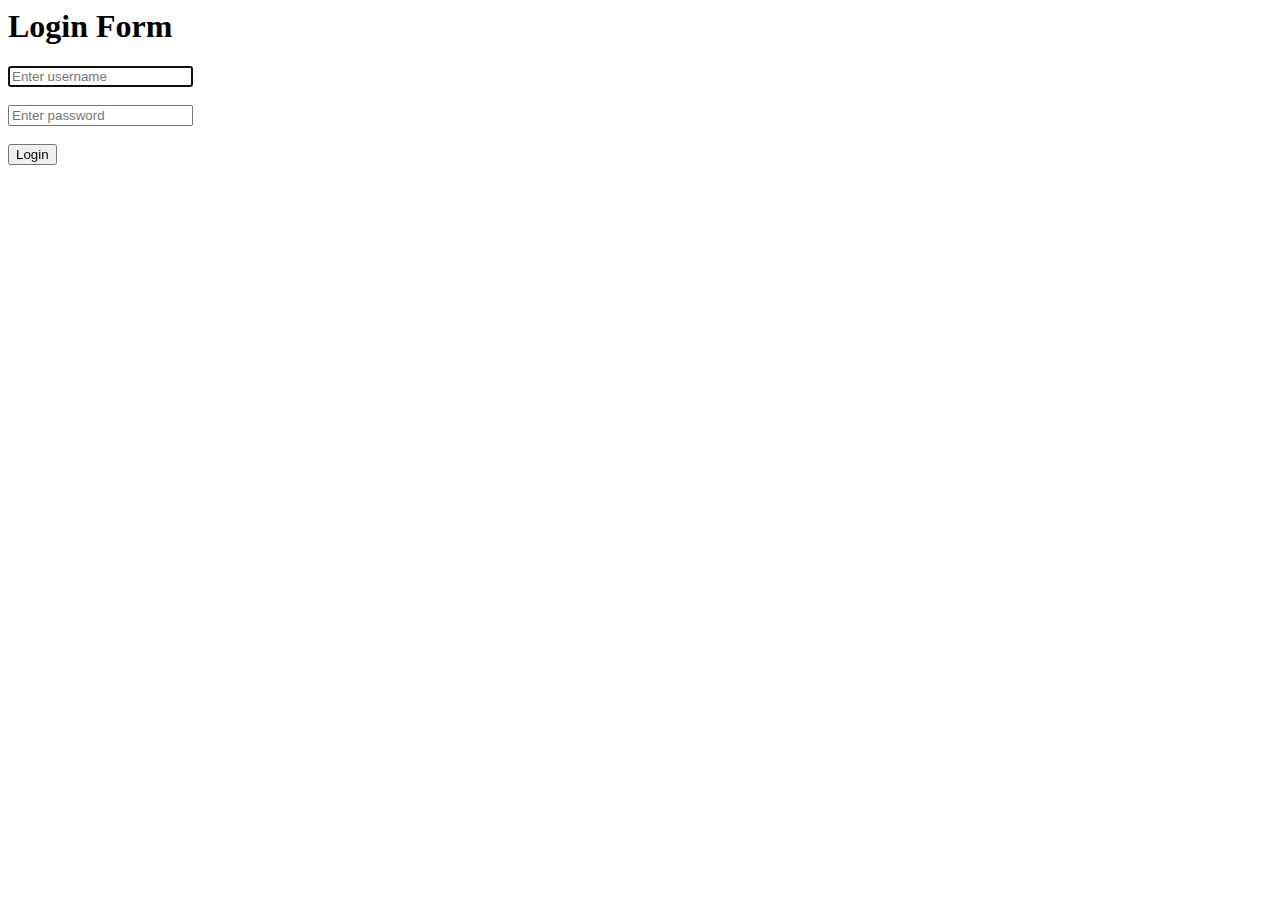
<file: HTML/login.html>
<!-- Forms send data
<form action>
    <input type -> text, number, password, button,
        checkbox, radio, email, phone, file, color, range,
        datalist

</form>
-->


<html>

<head>
    <title>
        Sample Login Page
    </title>
</head>

<body>
    <h1>Login Form</h1>
    <form action="session1_class1.html">
        <input type="text" placeholder="Enter username" pattern="[A-Za-z]+" maxlength="5" required autofocus />
        <br /><br />
        <input type="password" minlength="2" required placeholder="Enter password" /> <br /><br />
        <input type="submit" value="Login" />
    </form>
</body>

</html>
</file>
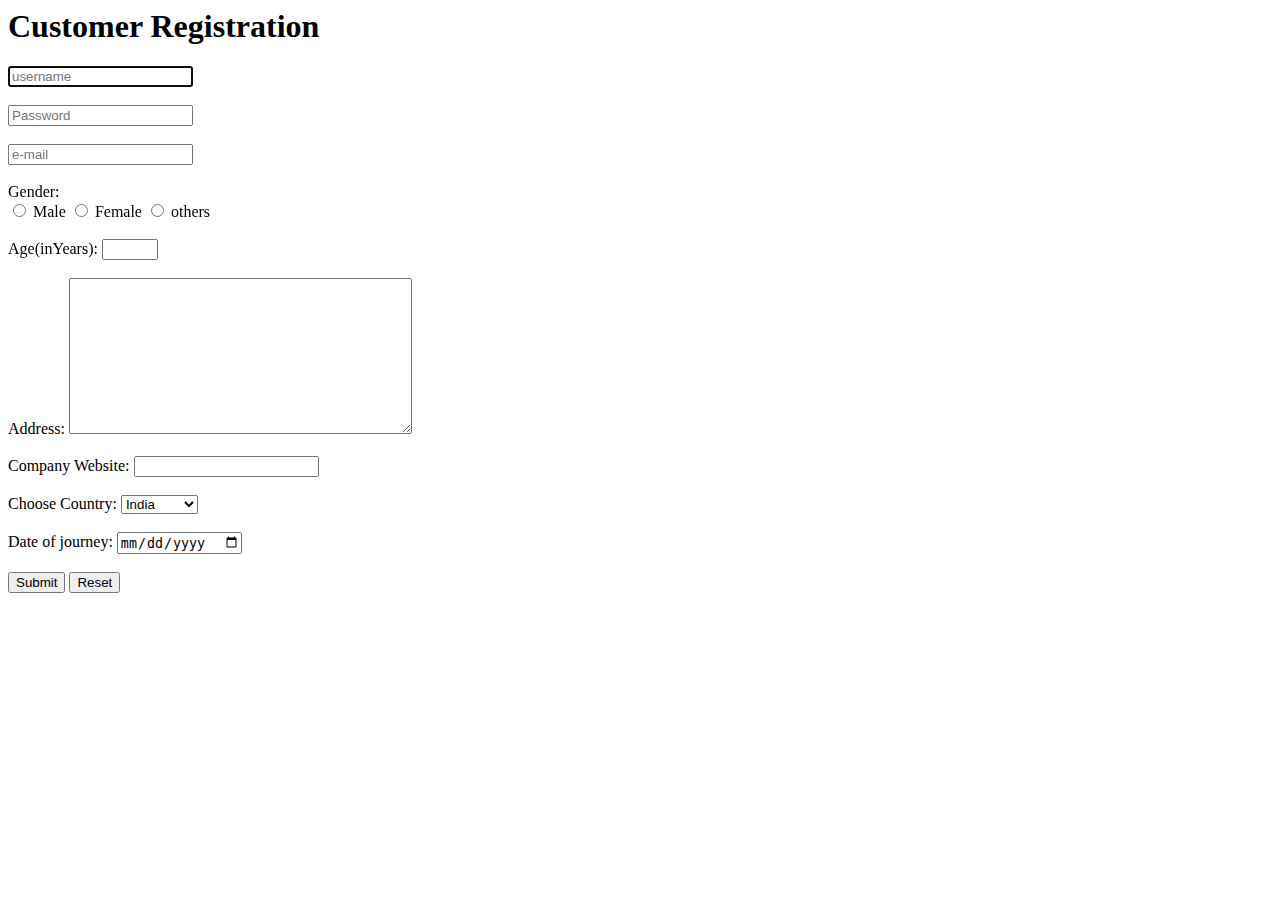
<file: HTML/register.html>
<!-- Author: 20BQ1A05G7 - Sanghamitra -->
<html>
    <head>
        <h1>Customer Registration</h1>
        
    </head>
    <body>
        <form action="OnClick">
            <input type="text" placeholder="username" required pattern="[A-Za-z]+" maxlength="15" autofocus/>
            <br/>
            <br/>
            <input type="password" placeholder="Password" required minlength="8" maxlength="12" pattern="[A-Za-z0-9]+" />
            <br/>
            <br/>
            <input type="email" placeholder="e-mail" />
            <br/>
            <br/>
            <label>Gender:</label><br/>
            <input type="radio" name="gender" />
            <label>Male</label>
            <input type="radio" name="gender" />
            <label>Female</label>
            <input type="radio" name="gender" />
            <label>others</label><br/>
            <br/>
            <label>Age(inYears):</label>
            <input type="number" min="12" max="60"/><br/>
            <br/>
            <label>Address:</label>
            <textarea rows="10" cols="40">
            </textarea><br/><br/>
            <label>Company Website:</label>
            <input type="url" name="url"/>
            <br/><br/>
            <label>Choose Country: </label>
            <select> 
                <option value="ind" >India</option>
                <option value="usa">USA</option>
                <option value="ger">Germany</option>
                <option value="jpn">Japan</option>
            </select><br/>
            <br/>
            <label>Date of journey:</label>
            <input type="date" id="doj" name="doj"/>
            <br/>
            <br/>
            <input type="submit" value="Submit"/>
            <input type="reset" value="Reset"/>

         </form>
    </body>
</html>
</file>
<file: CSS/myStyles.css>
* {
    margin:0;
    font-family: Arial, Helvetica, sans-serif
}

body {
    line-height: 1.5em;
}

.container{
    margin: auto;
    width:80%;
    overflow: hidden;
}

#main-header {
    background-color: coral;
    color: #fff;
    line-height: 3em;
}

#main-nav {
    background-color: #000;
    color: #fff;
}

#main-nav ul{
    padding-left:0;
}

#main-nav li{
    display: inline;
    margin-right:20px;
    line-height: 2em;
}
#main-nav a {
    color:#fff;
    text-decoration: none;
    font-size: 0.8em;
}

#main-section{
    background-image: url('../media/images/showcase.jpg');
    background-position: right center;
    min-height: 300px;
}

#main-section p{
    color:#fff;
    font-weight: bold;
    font-size: 2.4em;
    line-height: 1em;
    text-align: center;
    padding-top: 40px;
}

#article-sect{
    padding: 15px 0px;
    float: left;
    width:60%;
    box-sizing: border-box;
}
#article-sect h4{
    line-height: 2.8em;
    font-size: 1.2em;
}

#aside-sect {
    background-color: #000;
    color: #fff;
    float: right;
    width: 40%;
    padding: 20px 15px;
    box-sizing: border-box;
}

#footer-sect{
    background-color: #000;
    color: #fff;
    text-align: center;
    padding: 20px;
}
</file>
<file: CSS/BoxModel/styles.css>
#lorem {
    /*  Inside Border
        padding 10px 10px 10px 10px : Top, Right, Bottom, Left
        padding 10px 25px 15px : Top, Right / Left, Bottom
        padding 10px 15px : Top / Bottom, Left / Right
    */
    padding-top: 20px;
    padding-bottom: 20px;
    padding-left: 20px;
    padding-right: 20px;
  
    /*  Outside Border
        margin 10px 10px 10px 10px : Top, Right, Bottom, Left
        margin 10px 25px 15px : Top, Right / Left, Bottom
        margin 10px 15px : Top / Bottom, Left / Right
    */
    margin-top: 10px;
    margin-bottom: 10px;
    margin-left: 10px;
    margin-right: 10px;
  
    /*
        border: 5px solid green;
        border-width, border-style, border-color
        none, dotted, dashed, solid, double, groove, ridge, inset, outset
    */
    border-top: 5px solid #00308F;
    border-bottom: 5px dotted #00308F;
    border-left: 5px dashed #00308F;
    border-right: 5px double #00308F;
  
    /*
    background: color position/size repeat origin clip attachment
    image|initial|inherit;
    background-position: left top bottom right
    (If you only specify one the other value will be center)
    background-size: auto length;
    background-repeat: repeat repeat-x repeat-y no-repeat
    background: #F2F3F4 url("Repeat.png") repeat;
    */
    background: #F2F3F4;
  
    /*
    font: font-style font-variant font-weight font-size/line-height font-family;
    font-style: normal, italic, oblique
    font-varient: normal, small-caps
    font-weight: normal, bold, bolder, lighter, 100 - 900
    font-size: medium, xx-small - small, xx-large - large, %, length in pt
    line-height: normal, length in pt, %
    font-family: "Times New Roman", Georgia, Serif
    */
  
    color: black;
  }
  
  #fsNormal {
    font-style: normal;
  }
  
  #fsItalic {
    font-style: italic;
  }
  
  #fsOblique {
    font-style: oblique;
  }
  
  #fvNormal {
    font-variant: normal;
  }
  
  #fvSmallCaps {
    font-variant: small-caps;
  }
  
  #fwNormal {
    font-weight: normal;
  }
  
  #fwBold {
    font-weight: bold;
  }
  
  #fwBolder {
    font-weight: bolder;
  }
  
  #fwLighter {
    font-weight: lighter;
  }
  
  #fszMedium {
    font-size: medium;
  }
  
  #fszXXSmall {
    font-size: xx-small;
  }
  
  #fszSmall {
    font-size: small;
  }
  
  #fszXXLarge {
    font-size: xx-large;
  }
  
  #fszLarge {
    font-size: large;
  }
  
  #fszPrct {
    font-size: 200%;
  }
  
  #fsz25pt {
    font-size: 25pt;
  }
  
  #lhNormal {
    line-height: normal;
  }
  
  #lh25pt {
    line-height: 25pt;
  }
  
  #lh200prct {
    line-height: 200%;
  }
  
  #lh200prct {
    line-height: 200%;
  }
</file>
<file: CSS/Centering/styles.css>
.container{
    width: 100%;
    height:200px;
    border: 1px solid green;
    /*margin: auto;
    display: flex;
    justify-content: center;
    align-items: center; */
    position: relative;
}

.element{
    /* border: 1px solid black;
    ;
    text-align: center; */ 
    position: absolute;
    top: 50%;
    left:50%;
    transform: translate(-50%,-50%);

}

#image{
   align-self: center;
}
</file>
<file: CSS/FlexBox/styles.css>
.container-1 div, .container-2 div {
    border: 0.1em solid black;
    padding: 10px;
    margin:5px;
}

.container-1{
    display: flex;
    align-items: flex-start;
    justify-content: flex-end;
    
}
.container-2{
    display: flex;
     
}

.box-1{
    flex:1;
    order:2;
}

.box-2{
    flex: 1;
    order:3;
}

.box-3{
    flex:1;
    order: 1;
}
</file>
<file: CSS/Gradients/styles.css>
/* 
Linear Gradient - line 
Radial Gradient - 
Conic Gradient
*/

div{
   /*  background-image: linear-gradient(to top right,rgba(0,0,0,0.1),red, white); */
   /* background-image: radial-gradient(closest-side at 60%,white, blue, black);
   background-image: radial-gradient(farthest-side at 60%,white, blue, black);
   background-image: radial-gradient(closest-corner at 60%,white, blue, black);
   background-image: radial-gradient(farthest-corner at 60%,white, blue, black); */
   background-image: conic-gradient(red 0deg, red 90deg, yellow 90deg, yellow 180deg, blue 180deg, blue 270deg, black 270deg);
    width: 100%;
    height: 500px;
}
</file>
<file: CSS/Overflow/styles.css>
.butterflies-clip{
    position: absolute;
    clip:rect(0px,50px,50px,0px);
}

.butterflies-small{
    position: absolute;
    width: 100px;
    height: 50px;
    border:0.2em solid red;
}

div.overflow-visible{
    top:100px;
    overflow:visible;
}

div.overflow-hidden{
    overflow:hidden;
    top:200px;
}

div.overflow-scroll{
    overflow:scroll;
    top:300px;
}
</file>
<file: CSS/Position/styles.css>
#parent-div{
    background-color: gray;
    border: 0 solid black;
}

#default {
    background-color: #D8E9F4;
}

#centered-text{
    text-align: center;
}

#centered{
    background-color: pink;
    width:70%;
    margin:auto;
}

#top-left-pos{
    border: 0.1em solid black;
    width: 200px;
    height:100px;
    position: absolute;
    top:0;
    left:0;
    background-color: black;
    color: white;
}

#bottom-right-tl-parent{
    position: absolute;
    bottom:0;
    right:0;
}

#top-right-pos{
    width: 300px;
    height: 200px;
    border: 0.2em solid blueviolet;
    position: absolute;
    top:0;
    right:0;
    background: blueviolet;
}

#bottom-left-tr-parent{
    position: absolute;
    top:0;
    right:0;
}

#fixed-pos{
    position: fixed;
    top:100px;
    left:50px;
    
}

#static-pos{
    position: static;
    color: #D8E9F4;
}

#sticky{
    position: sticky;
    top:200px;
}

#relative-1{
    position: relative;
    top: 20px;
    left:50px;
    border: 0.1em solid black;
}

#relative-2{
    position: relative;
    top:100px;
    right:20px;
    border: 0.2em solid blue;
}
</file>
<file: CSS/Selectors/styles.css>
* { font-family: "Arial Black", Gadget, sans-serif;}

div * { font-family: "Comic Sans MS", cursive, sans-serif; }

.sitelink { font-family: Georgia, serif; }

#tonyquote{
  font-family: "Lucida Sans Unicode", "Lucida Grande", sans-serif;
  color: black;
}

p.sitelink {
  font-family: "Palatino Linotype", "Book Antiqua", Palatino, serif;
  color: black;
}

span#tonyname {
  font-family: "Times New Roman", Times, serif;
  color: blue;
}

#tutorials ol li {
  color: purple;
}
/* Descendents */
#tutorials ul li {
  color: green;
}

/* +  Immediate element*/
h3 + p {
  font-style: italic;
}

/* , Common elements */
h3 , p{
  color: pink;
}
/* >  Immediate child/children*/
h3 + p > a {
  color: red;
}

p[id] {
  background-color: gray;
}

p[class]{
  background: yellow;
}

[alt~='nintendo']{
  background-color: red;
}
</file>
<file: CSS/styles.css>
body {
    color: blue;
    font-size: 16px;
}

p {
    font-size: 24px;
    background-color: yellow;
}

h3 {
    color: violet;
    font-family: Verdana, Geneva, Tahoma, sans-serif;
}

#exp {
    text-decoration: underline;
}


.inner-container {
    margin: 100px 20px;
    padding: 16px;
}

.nested-container {
    border-top: 2px red dotted !important;
    border: 3px blue solid;
    border-radius: 2px;
    padding: 20px;
    margin-top: -22px !important;
    margin: 0 16px;
}

.floatObject {
    position: relative;
    top: 20px; 
    right: 25px;
}

.decor-1 {
    text-decoration: underline;
    font-size: 1.5em;
}
</file>
